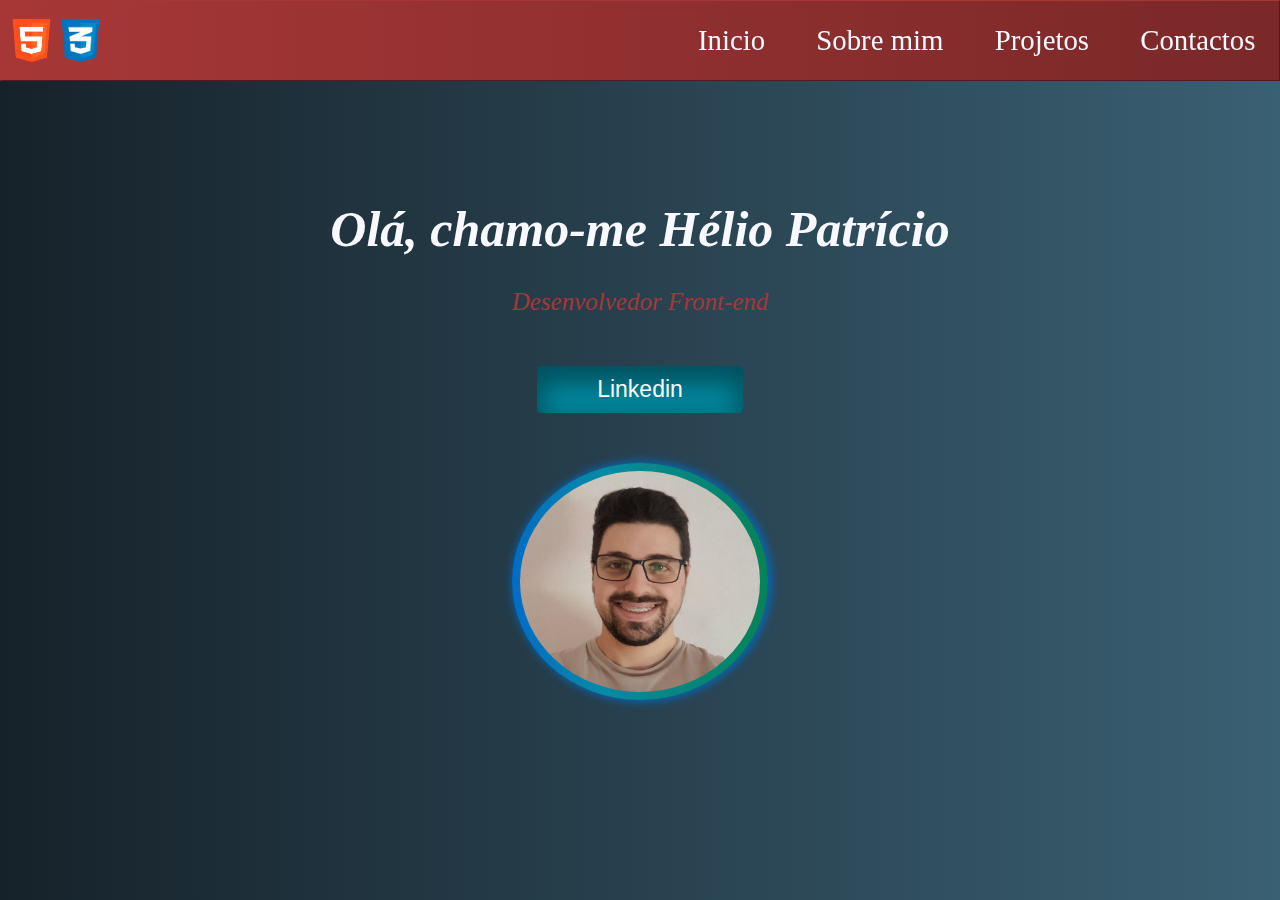
<file: index.html>
<!DOCTYPE html>
<html>
<head>
	<meta charset="utf-8">
	<meta name="viewport" content="width=device-width, initial-scale=1">
	<link rel="stylesheet" href="styles.css">
	<title>Página Principal</title>
</head>
<body>
<header id="cabecalho">
	<div id="logo">
		<img class="logos" src="Imagens/logo1.png" alt="logotipo">
		<img class="logos" src="Imagens/logo2.png" alt="logotipo2">
	</div>
		<nav id="navbar">
			<ul class="nav-list">
				<li><a href="index.html">Inicio</a></li>
				<li><a href="Sobre.html">Sobre mim</a></li>
				<li><a href="Projetos.html">Projetos</a></li>
				<li><a href="Contactos.html">Contactos</a></li>
			</ul>
		</nav> 
</header>
	<section id="Inicio">
		<h1 id="titulo">Olá, chamo-me Hélio Patrício</h1>
		<p class="subtitulo1">Desenvolvedor Front-end</p>
		<form>
			<a href="https://www.linkedin.com/in/h%C3%A9lio-patr%C3%ADcio/" target="_blank">
		    <input id="button" type="button" value="Linkedin"></a>
	    </form>
	<img id="foto-perfil" src="Imagens/foto-perfil.jfif">
	</section>
</body>
</html>
</file>
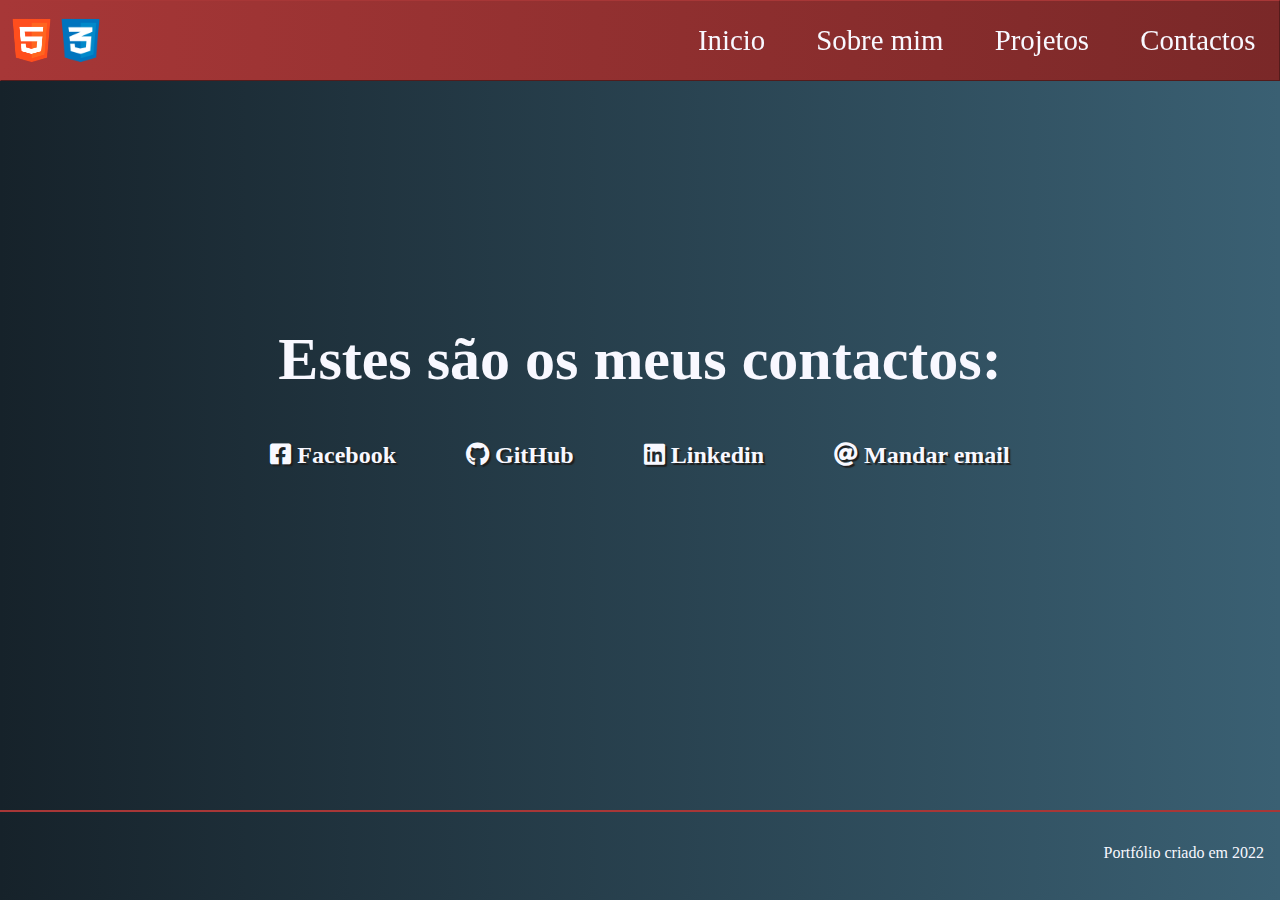
<file: Contactos.html>
<!DOCTYPE html>
<html>
<head>
	<meta charset="utf-8">
	<meta name="viewport" content="width=device-width, initial-scale=1">
	<link rel="stylesheet" href="styles.css">
	<link rel="stylesheet" href="https://use.fontawesome.com/releases/v5.8.2/css/all.css">
	<title>Contactos</title>
</head>
<body>
<header id="cabecalho">
	<div id="logo">
		<img class="logos" src="Imagens/logo1.png" alt="logotipo">
		<img class="logos" src="Imagens/logo2.png" alt="logotipo2">
	</div>
		<nav id="navbar">
			<ul class="nav-list">
				<li><a href="index.html">Inicio</a></li>
				<li><a href="Sobre.html">Sobre mim</a></li>
				<li><a href="Projetos.html">Projetos</a></li>
				<li><a href="Contactos.html">Contactos</a></li>
			</ul>
		</nav> 
</header>
<section id="Contactos">
		<h2 class="titulo4">Estes são os meus contactos:<h2>
		 <a href="https://www.facebook.com/Helio.Patricio.97"
          target="_blank"
          class="btn contact-details">
          <i class="fab fa-facebook-square"></i> Facebook</a>
         <a id="profile-link" href="https://github.com/helio1997"
          target="_blank"
          class="btn contact-details">
          <i class="fab fa-github"></i> GitHub</a>
          <a href="https://www.linkedin.com/in/h%C3%A9lio-patr%C3%ADcio/"
          target="_blank"
          class="btn contact-details">
          <i class="fab fa-linkedin"></i> Linkedin</a>
          <a href="mailto:heliopatricio99@gmail.com" 
          class="btn contact-details">
          <i class="fas fa-at"></i> Mandar email</a>
	</section>
	<hr>
	<footer>
		<p class="subtitulo3">Portfólio criado em 2022</p>
	</footer>
</body>
</html>
</file>
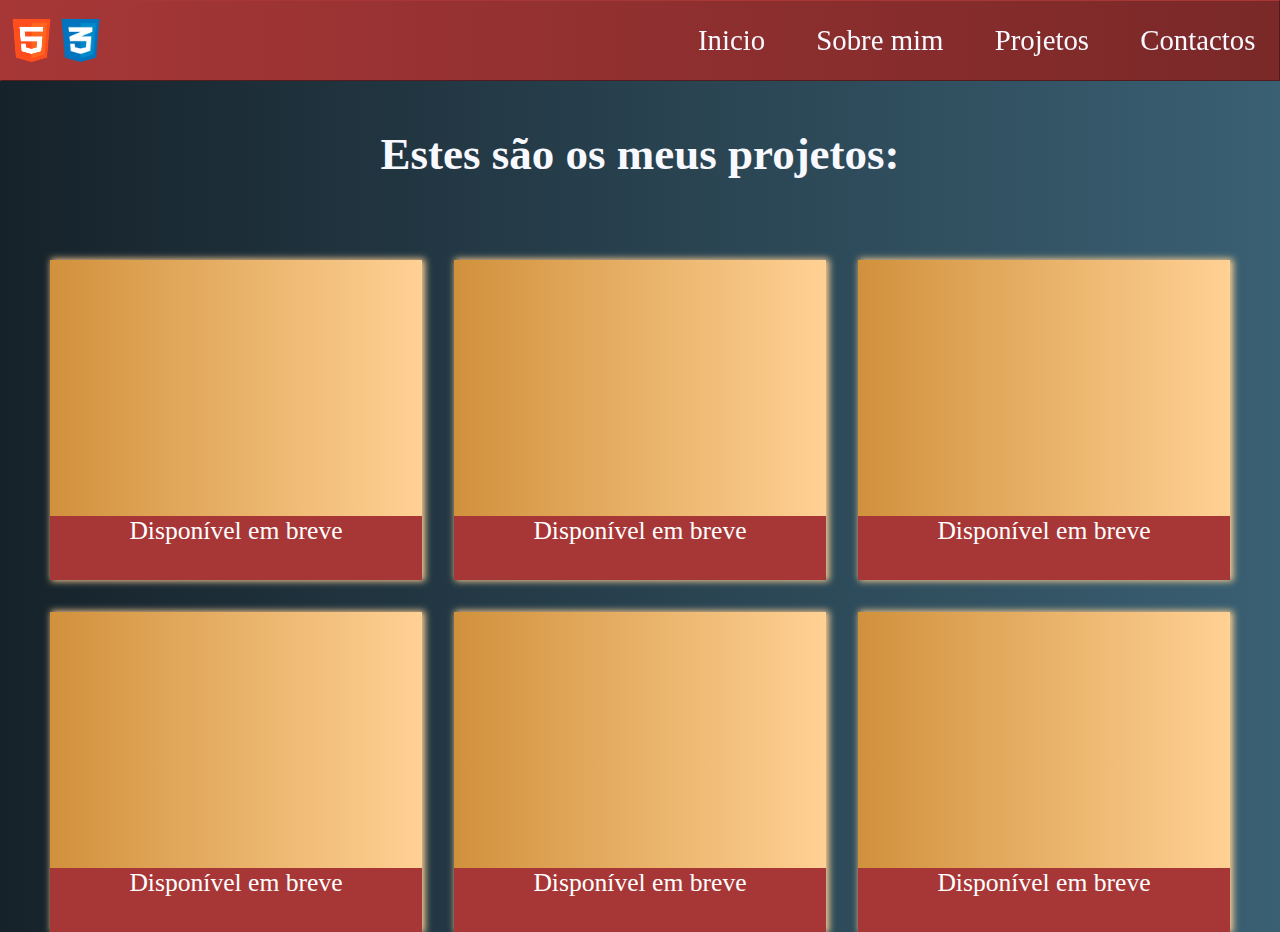
<file: Projetos.html>
<!DOCTYPE html>
<html>
<head>
	<meta charset="utf-8">
	<meta name="viewport" content="width=device-width, initial-scale=1">
	<link rel="stylesheet" href="styles.css">
	<title>Projetos</title>
</head>
<body>
<header id="cabecalho">
	<div id="logo">
		<img class="logos" src="Imagens/logo1.png" alt="logotipo">
		<img class="logos" src="Imagens/logo2.png" alt="logotipo2">
	</div>
		<nav id="navbar">
			<ul class="nav-list">
				<li><a href="index.html">Inicio</a></li>
				<li><a href="Sobre.html">Sobre mim</a></li>
				<li><a href="Projetos.html">Projetos</a></li>
				<li><a href="Contactos.html">Contactos</a></li>
			</ul>
		</nav> 
</header>
<section id="Projetos">
		<h2 class="titulo3">Estes são os meus projetos:</h2>
	 <div class="grid-container">
	 	<div class="item1"><img class="foto-projetos"><p class="descrição">Disponível em breve</p></div>
	   	<div class="item2"><img class="foto-projetos"><p class="descrição">Disponível em breve</p></div>
        <div class="item3"><img class="foto-projetos"><p class="descrição">Disponível em breve</p></div>
		<div class="item4"><img class="foto-projetos"><p class="descrição">Disponível em breve</p></div>
		<div class="item5"><img class="foto-projetos"><p class="descrição">Disponível em breve</p></div> 
		<div class="item6"><img class="foto-projetos"><p class="descrição">Disponível em breve</p></div>
	 </div>
	</section>
</body>
</html>
</file>
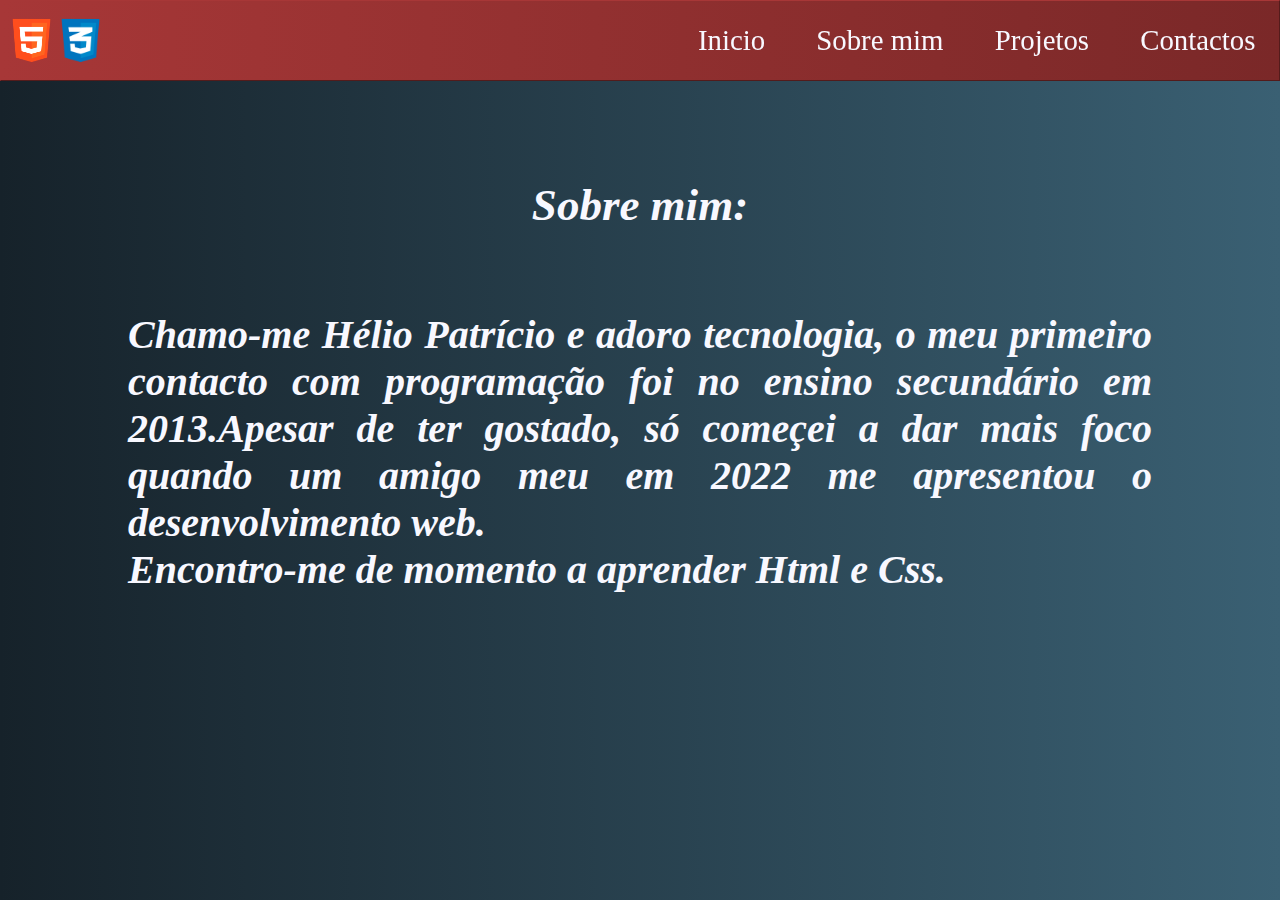
<file: Sobre.html>
<!DOCTYPE html>
<html>
<head>
	<meta charset="utf-8">
	<meta name="viewport" content="width=device-width, initial-scale=1">
	<link rel="stylesheet" href="styles.css">
	<title>Sobre mim</title>
</head>
<body>
<header id="cabecalho">
	<div id="logo">
		<img class="logos" src="Imagens/logo1.png" alt="logotipo">
		<img class="logos" src="Imagens/logo2.png" alt="logotipo2">
	</div>
		<nav id="navbar">
			<ul class="nav-list">
				<li><a href="index.html">Inicio</a></li>
				<li><a href="Sobre.html">Sobre mim</a></li>
				<li><a href="Projetos.html">Projetos</a></li>
				<li><a href="Contactos.html">Contactos</a></li>
			</ul>
		</nav> 
</header>
<section id="Sobre">
		<h2 class="titulo2">Sobre mim:<h2>
		<p class="subtitulo2">Chamo-me Hélio Patrício e adoro tecnologia, o meu primeiro contacto com programação foi no ensino secundário em 2013.Apesar de ter gostado, só começei a dar mais foco quando um amigo meu em 2022 me apresentou o desenvolvimento web.<br> Encontro-me de momento a aprender Html e Css.</p>
</section>
</body>
</html>
</file>
<file: styles.css>
* {
margin: 0;
padding: 0;
box-sizing: border-box;}


html {scroll-behavior: smooth;}


body {
font-size: 16px;
font-family: 'Helvetica' sans-serif;
background: #16222a;
background: linear-gradient(to right, #16222a, #3a6073); 
background: linear-gradient(to right, #16222a, #3a6073);}


#logo {
display: flex;
flex-direction: row;
aspect-ratio:30 / 8;
padding: 0.4rem;
width: max(100px, 18vw);}


#cabecalho {
display: flex;
flex-direction: row;
align-items: center;
justify-content: space-between;
position: fixed;
top: 0;
left: 0;
width: 100%;
height: 9%;
border: 1px outset #a73737;
background: #a73737; 
background: linear-gradient(to right, #a73737, #7a2828);
background: linear-gradient(to right, #a73737, #7a2828);}


nav {
position: fixed;
width: 100%;
color: ghostwhite;}


nav > ul {
display: flex;
justify-content: flex-end;
align-items: center;
flex-wrap: wrap;
font-size: 1.8rem;
align-items: center;}


li > a {
color: inherit;
text-decoration: none;}


#navbar {margin-right: 2rem;}


#navbar a {padding:1.6rem;}


#navbar a:hover {
background: rgba(255, 0, 66, 0.28);
cursor: pointer;}


ul { list-style-type: none;}


#Inicio {
display: flex;
flex-direction: column;
justify-content:center;
align-items: center;
width: 100%;
height: 100vh;}


form > a {text-decoration: none;}


#button {
margin: 50px auto;
width: 100%;
padding: 10px 60px 10px 60px;
font-size: 23px;
background: #00869B;
border: none;
color: white;
border-radius: 4px;
transition-duration: 0.4s;
cursor: pointer;
box-shadow: inset 0px 12px 25px 5px rgba(0, 0, 0, 0.4);}


#button:hover { 
background-color: #66B6C3;
color: ghostwhite;}


#foto-perfil {
padding: 8px;
background: linear-gradient(90deg, #006cc7 0%, #068aa6 35%, #068356 100%);
aspect-ratio: 13/12;
width: 20%;
border-radius: 100%;
box-shadow: 2px 0px 10px 1px #006cc7; 
box-shadow: 2px 0px 10px 1px #006cc7;}


#titulo {
padding-bottom: 30px;
font-size: 50px;
font-weight: bold;
font-style: italic;
color: ghostwhite;}


.subtitulo1 {
font-size: 25px;
font-weight:lighter ;
font-style: italic;
color: #a73737;}


#Sobre {
display: flex;
flex-direction: column;
justify-content:center;
align-items: center;
width: 100%;
height: 100vh;}


.titulo2 {
font-size: 45px;
font-style: italic;
color: ghostwhite;
padding-bottom: 5rem;}

.subtitulo2 {
font-size: 40px;
font-weight: bold;
font-style: italic;
color: ghostwhite;
text-align: justify;
margin: 0% 10% 10% 10%}


#Projetos {
width: 100%;
height: 100vh;}


.grid-container {
display:grid;
grid-template-columns: repeat(3, 1fr);
grid-template-rows: repeat(2, 320px);
grid-template-columns: repeat(auto-fit, minmax(320px, 1fr));
gap: 2rem;
width: 100%;
max-width: 1280px;
margin: 0 auto;
margin-bottom: 6rem;}


.item1, .item2, .item3, .item4, .item5, .item6 {
background: #d1913c;
background: linear-gradient(to right, #d1913c, #ffd194); 
background: linear-gradient(to right, #d1913c, #ffd194);
box-shadow: 2px 0px 7px 1px #d1913c; 
box-shadow: 2px 0px 7px 1px #ffd194;}


.titulo3 {
font-size: 45px;
color: ghostwhite;
margin: 0 auto;
display: flex;
flex-direction: row;
justify-content: center;
align-items: center;
padding-top: 8rem;
padding-bottom: 5rem;}


.descrição {
opacity: 1;
width: 100%;
height: 20%;
color: white;
font-size: 1.6rem;
background-color: #a73737;
transition: .3s ease;
margin-top: 14.9rem;
text-align: center;}


.item1:hover .descrição {
opacity: 0.5;
transform: translateY(-200px);}


.item2:hover .descrição {
opacity: 0.5;
transform: translateY(-200px);}


.item3:hover .descrição {
opacity: 0.5;
transform: translateY(-200px);}


.item4:hover .descrição {
opacity: 0.5;
transform: translateY(-200px);}


.item5:hover .descrição {
opacity: 0.5;
transform: translateY(-200px);}


.item6:hover .descrição {
opacity: 0.5;
transform: translateY(-200px);}


#Contactos {
width: 100%;
height: 90vh;
display: flex;
flex-direction: column;
justify-content: center;
align-items: center;
flex-wrap: wrap;
margin: 0 auto;}


.contact-details {
text-shadow: 2px 2px 1px #1f1f1f;
transition: transform 0.3s ease-out;}


.contact-details:hover {
transform: translateY(8px);}


.titulo4 {
font-size: 60px;
color: ghostwhite;
padding-bottom: 2rem;}


.btn {
display: inline-block;
padding: 1rem 2rem;
border-radius: 2px;
text-decoration: none;
color: ghostwhite;}


footer {
height: 9vh;
width: 100%;
display: flex;
flex-direction: row;
justify-content: flex-end;
align-items: center;
margin: 0 auto;}


hr {border: 1px solid #a73737 ;}


.subtitulo3 {
color:ghostwhite;
padding-right: 1rem;}


@media(max-width: 810px) {

  #titulo{ 
    text-align: center;
    font-size: 40px;
    margin: 0px 10px 0px 10px;}

   nav > ul { 
    font-size: 1.0rem;
    margin-left: 30px;}

  .titulo2 {
    font-size:35px;
    text-align: center;}

  .titulo3 {
    font-size: 35px;}

  .subtitulo2 {
    font-size: 25px;}

  .titulo4 {
    text-align: center;
    font-size: 50px;}

  .btn {
    display: flex;
    flex-direction: row;
    justify-content: center;}

  .grid-container{padding: 0px 50px 0px 50px;}
}
}


@media (min-width: 600px) {
  .grid-container { grid-template-columns: repeat(2, 1fr);}
}

@media (max-width: 1300px) {
  .grid-container { padding: 0px 50px 0px 50px;}
}
</file>
